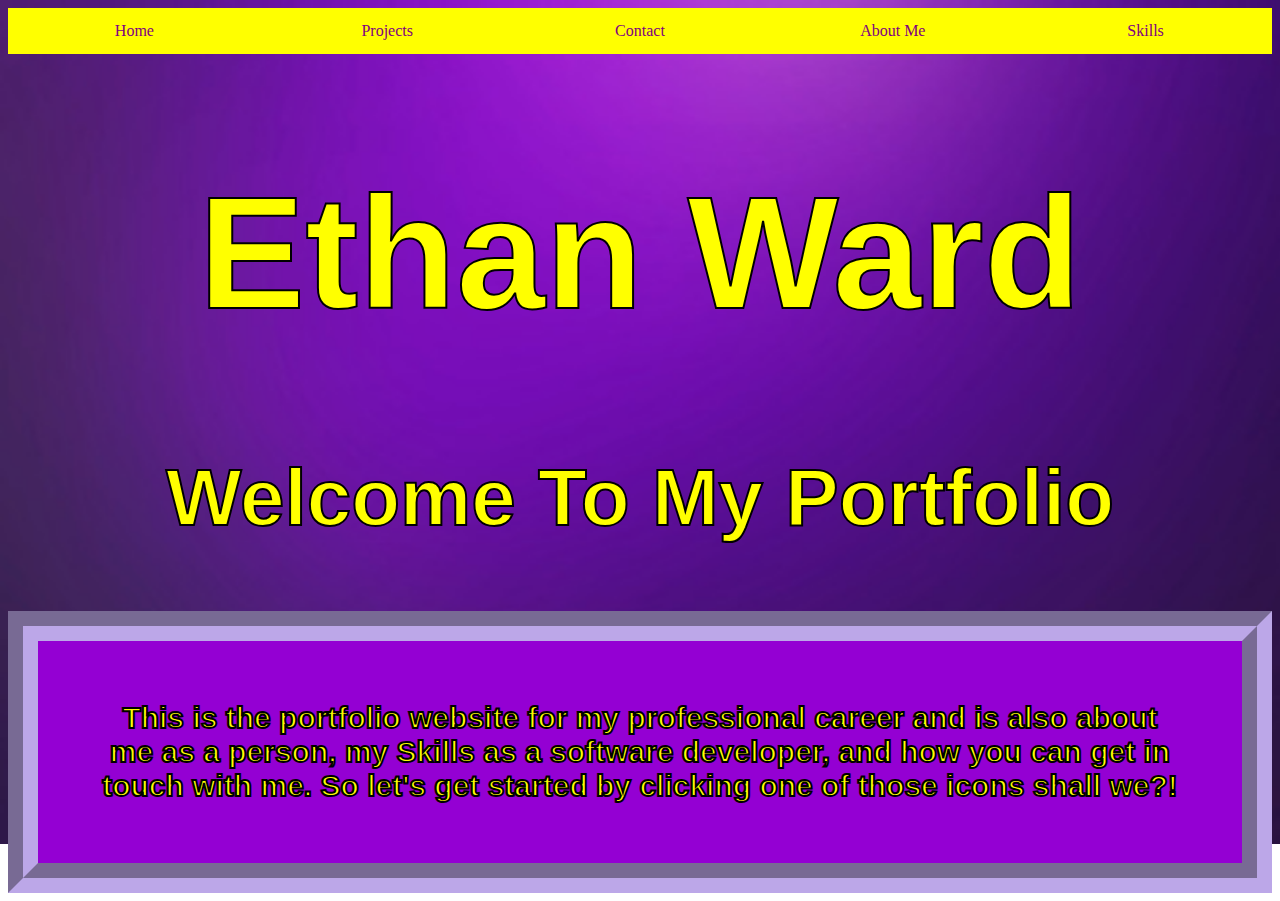
<file: index.html>
<!DOCTYPE html>
<html>
  <head>
    <meta charset="utf-8" />
    <meta name="viewport" content="width=device-width" />
    <title>Portfolio/Ethan Ward</title>
    <link rel="stylesheet" href="style.css" type="text/css" />
  </head>
  <body class="homepage_background">
    <nav class="sticky">
      <a href="index.html">Home</a>
      <a href="projects.html">Projects</a>
      <a href="contact.html">Contact</a>
      <a href="about-me.html">About Me</a>
      <a href="skills.html">Skills</a>
    </nav>
    <h1 class="header_box">Ethan Ward</h1>
    <h2 class="header2_box">Welcome To My Portfolio</h2>
    <p class="paragraph_box">
      This is the portfolio website for my professional career and is also about
      me as a person, my Skills as a software developer, and how you can get in
      touch with me. So let's get started by clicking one of those icons shall
      we?!
    </p>
  </body>
</html>
</file>
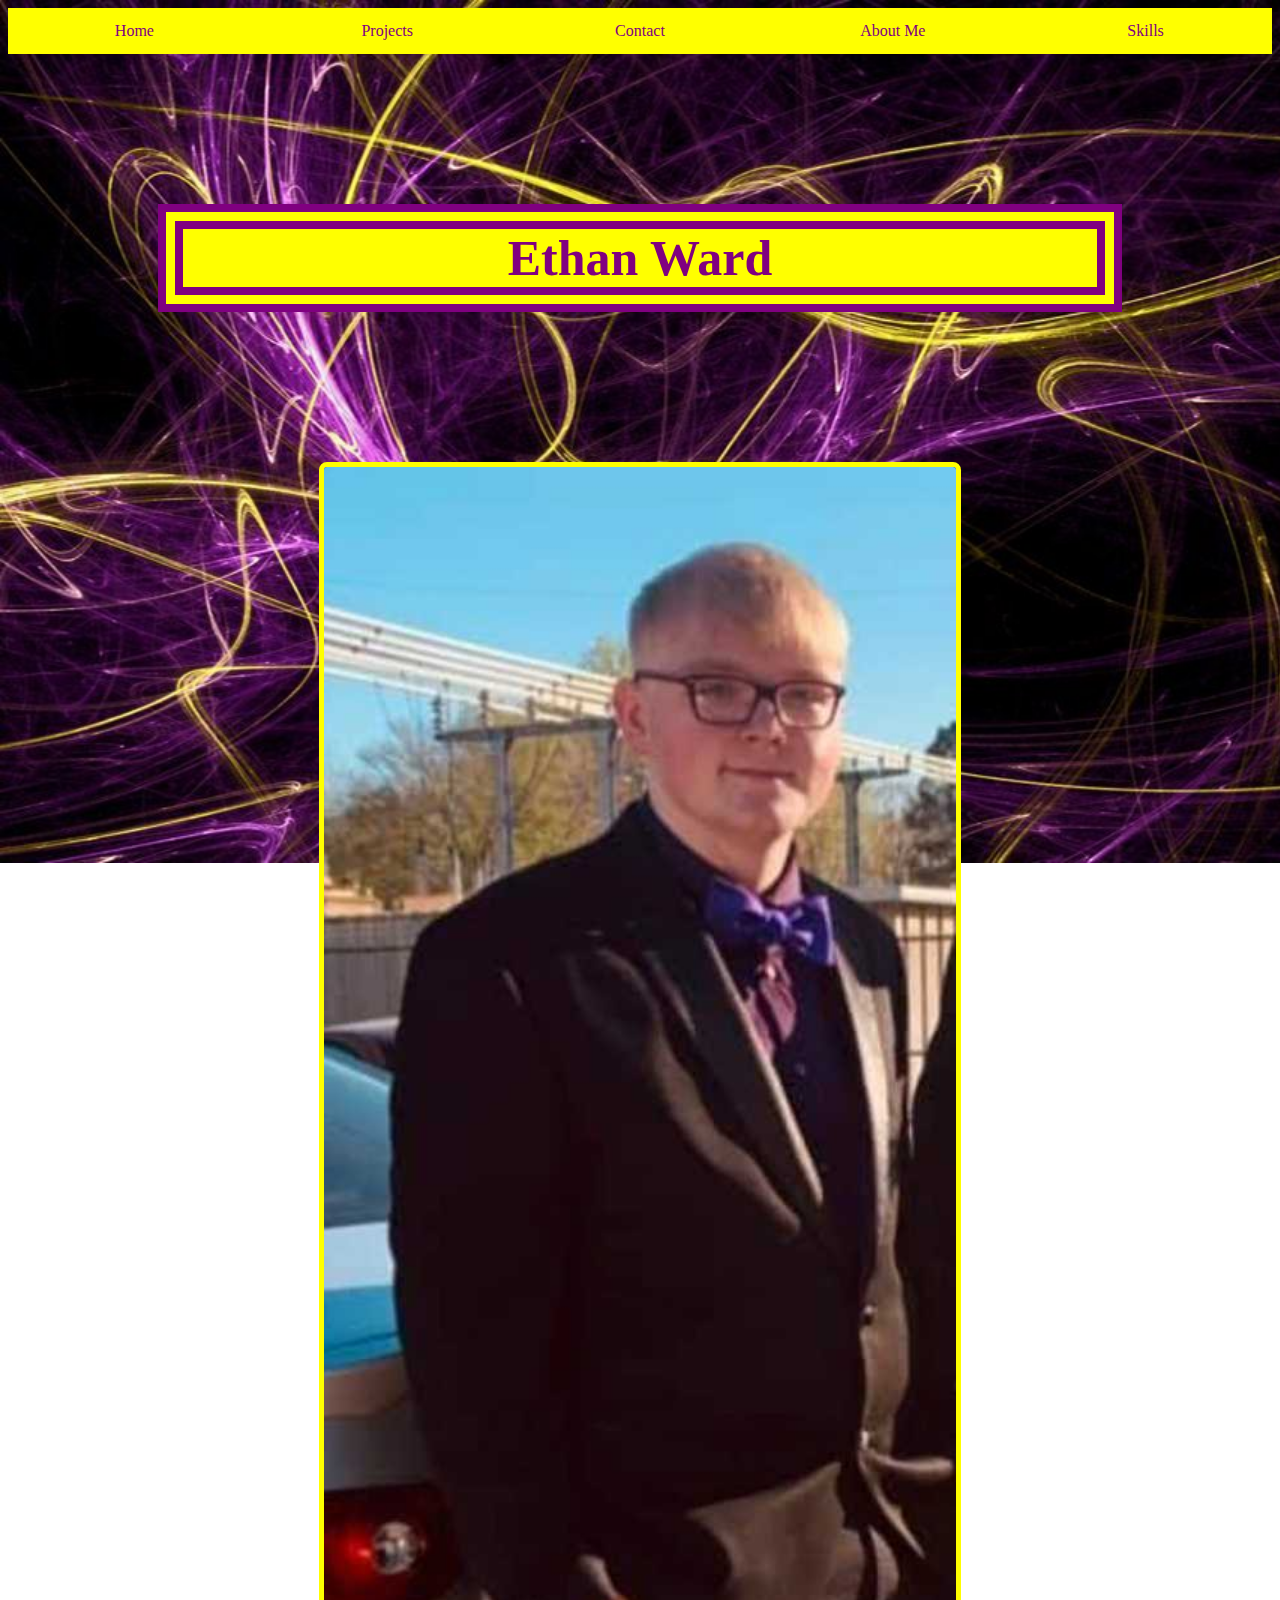
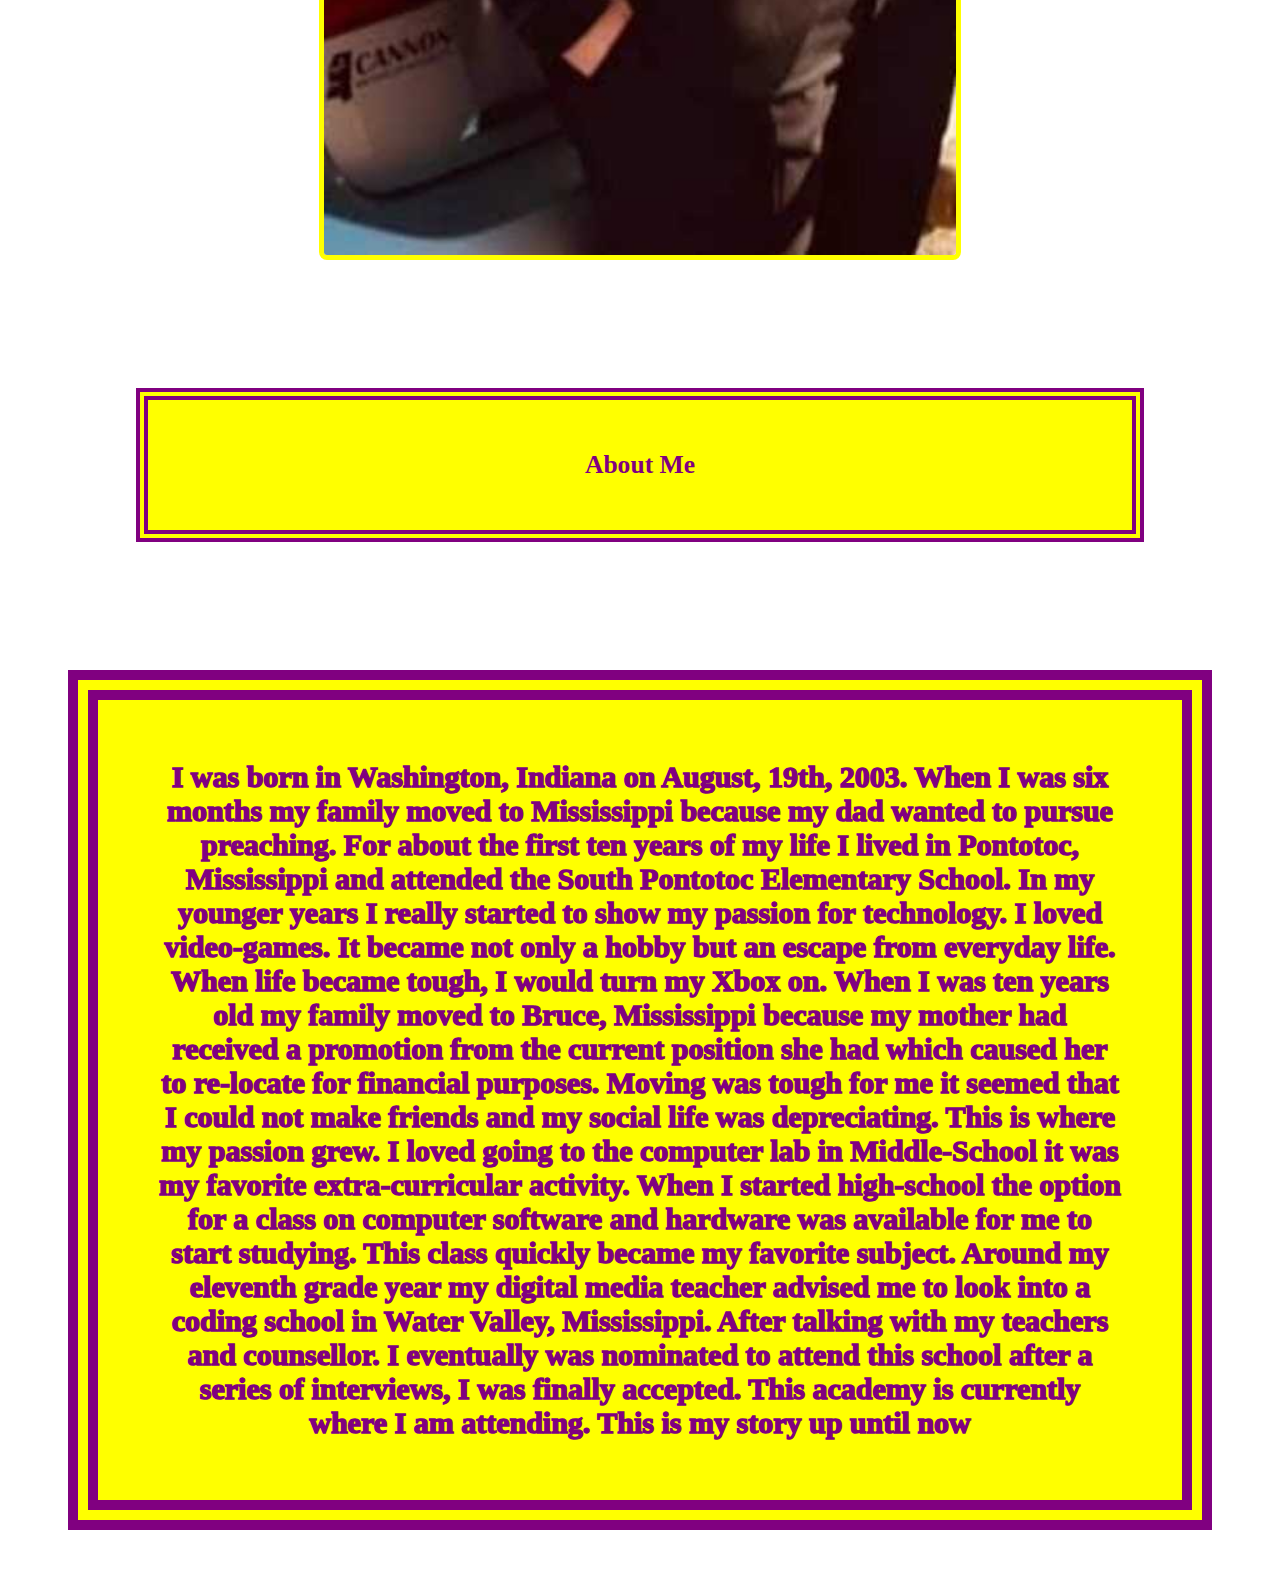
<file: about-me.html>
<!DOCTYPE html>
<html>
  <head>
    <meta charset="utf-8" />
    <meta name="viewport" content="width=device-width" />
    <title>About-Me</title>
    <link href="style.css" rel="stylesheet" type="text/css" />
  </head>
  <body class="aboutme_background">
    <nav class="sticky">
      <a class="active" href="index.html">Home</a>
      <a href="projects.html">Projects</a>
      <a href="contact.html">Contact</a>
      <a href="about-me.html">About Me</a>
      <a href="skills.html">Skills</a>
    </nav>
    <h1 class="ab_me_h1">Ethan Ward</h1>
    <img class="ethan" src="Ethan_Ward.jpg" id="abme-image" />
    <h2 class="ab_me_h2">About Me</h2>
    <p class="abme_paragraph_box">
      I was born in Washington, Indiana on August, 19th, 2003. When I was six
      months my family moved to Mississippi because my dad wanted to pursue
      preaching. For about the first ten years of my life I lived in Pontotoc,
      Mississippi and attended the South Pontotoc Elementary School. In my
      younger years I really started to show my passion for technology. I loved
      video-games. It became not only a hobby but an escape from everyday life.
      When life became tough, I would turn my Xbox on. When I was ten years old
      my family moved to Bruce, Mississippi because my mother had received a
      promotion from the current position she had which caused her to re-locate
      for financial purposes. Moving was tough for me it seemed that I could not
      make friends and my social life was depreciating. This is where my passion
      grew. I loved going to the computer lab in Middle-School it was my
      favorite extra-curricular activity. When I started high-school the option
      for a class on computer software and hardware was available for me to
      start studying. This class quickly became my favorite subject. Around my
      eleventh grade year my digital media teacher advised me to look into a
      coding school in Water Valley, Mississippi. After talking with my teachers
      and counsellor. I eventually was nominated to attend this school after a
      series of interviews, I was finally accepted. This academy is currently
      where I am attending. This is my story up until now
    </p>
  </body>
</html>
</file>
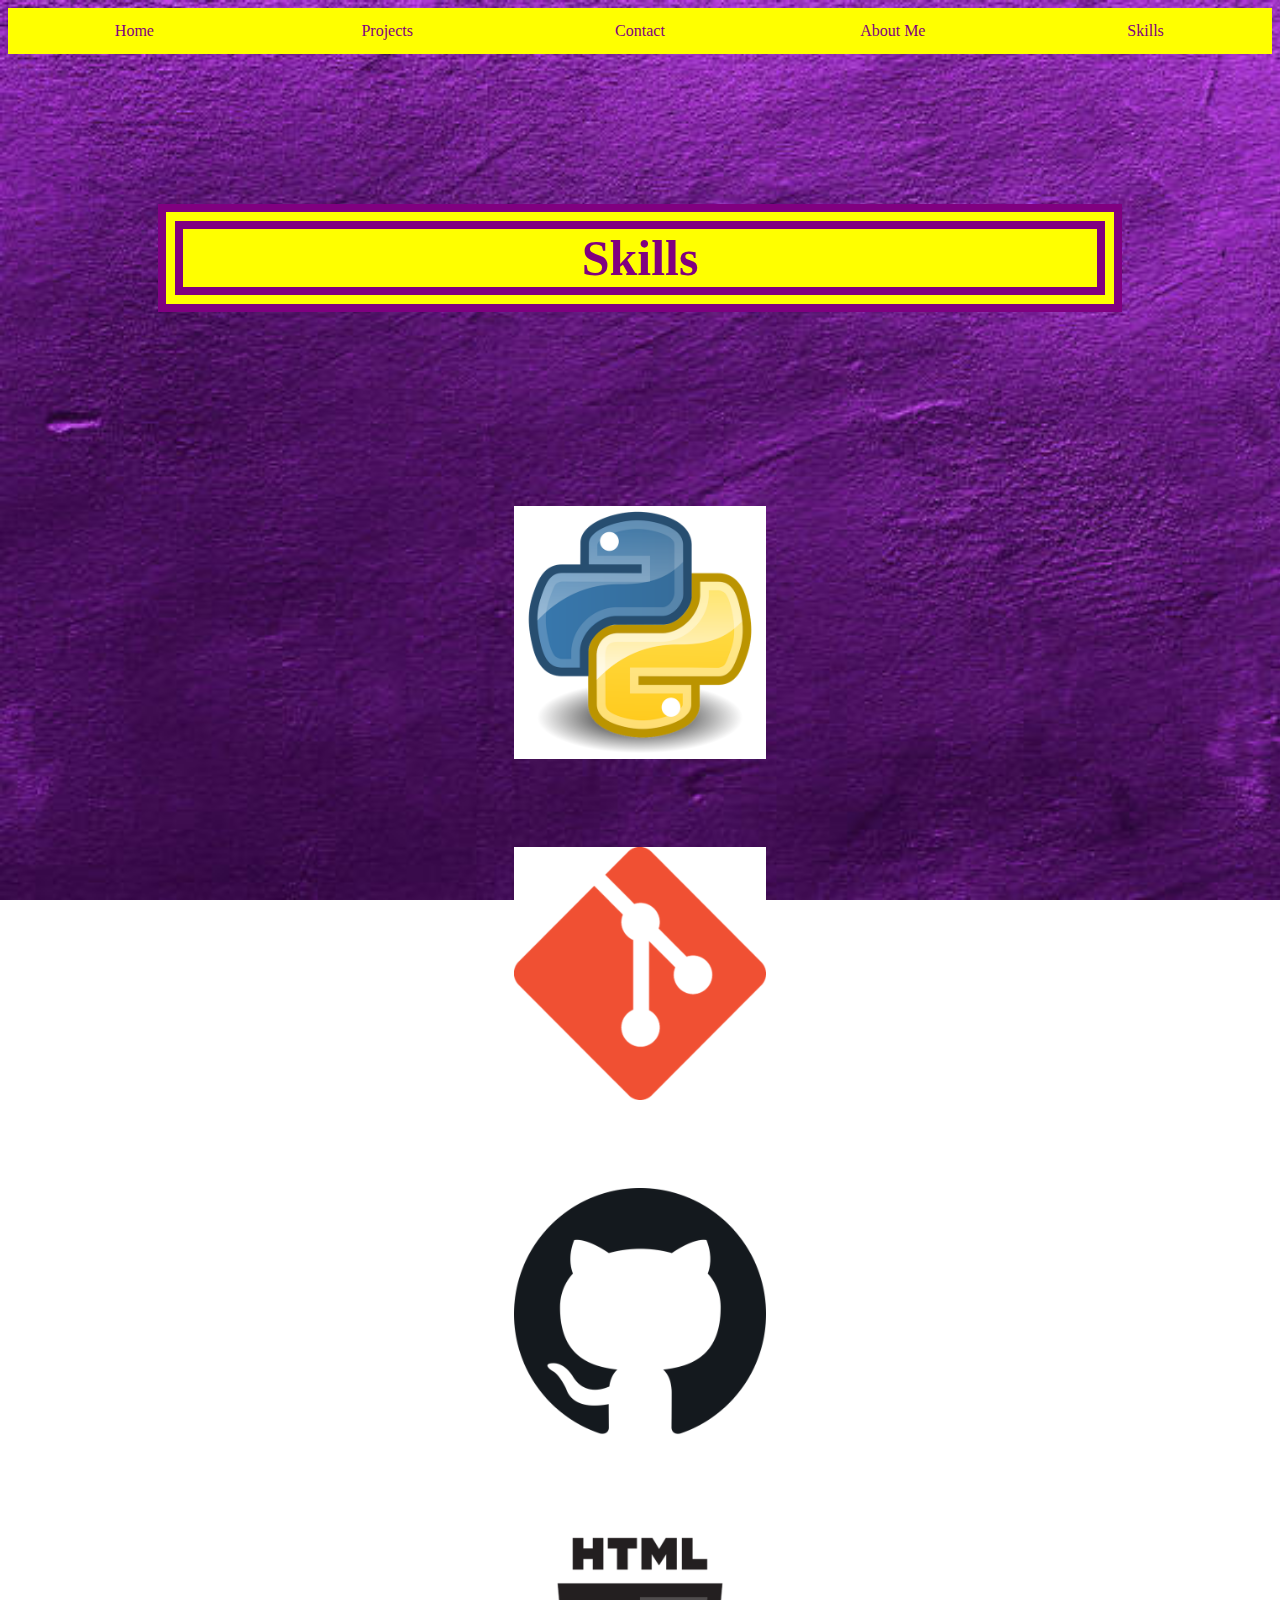
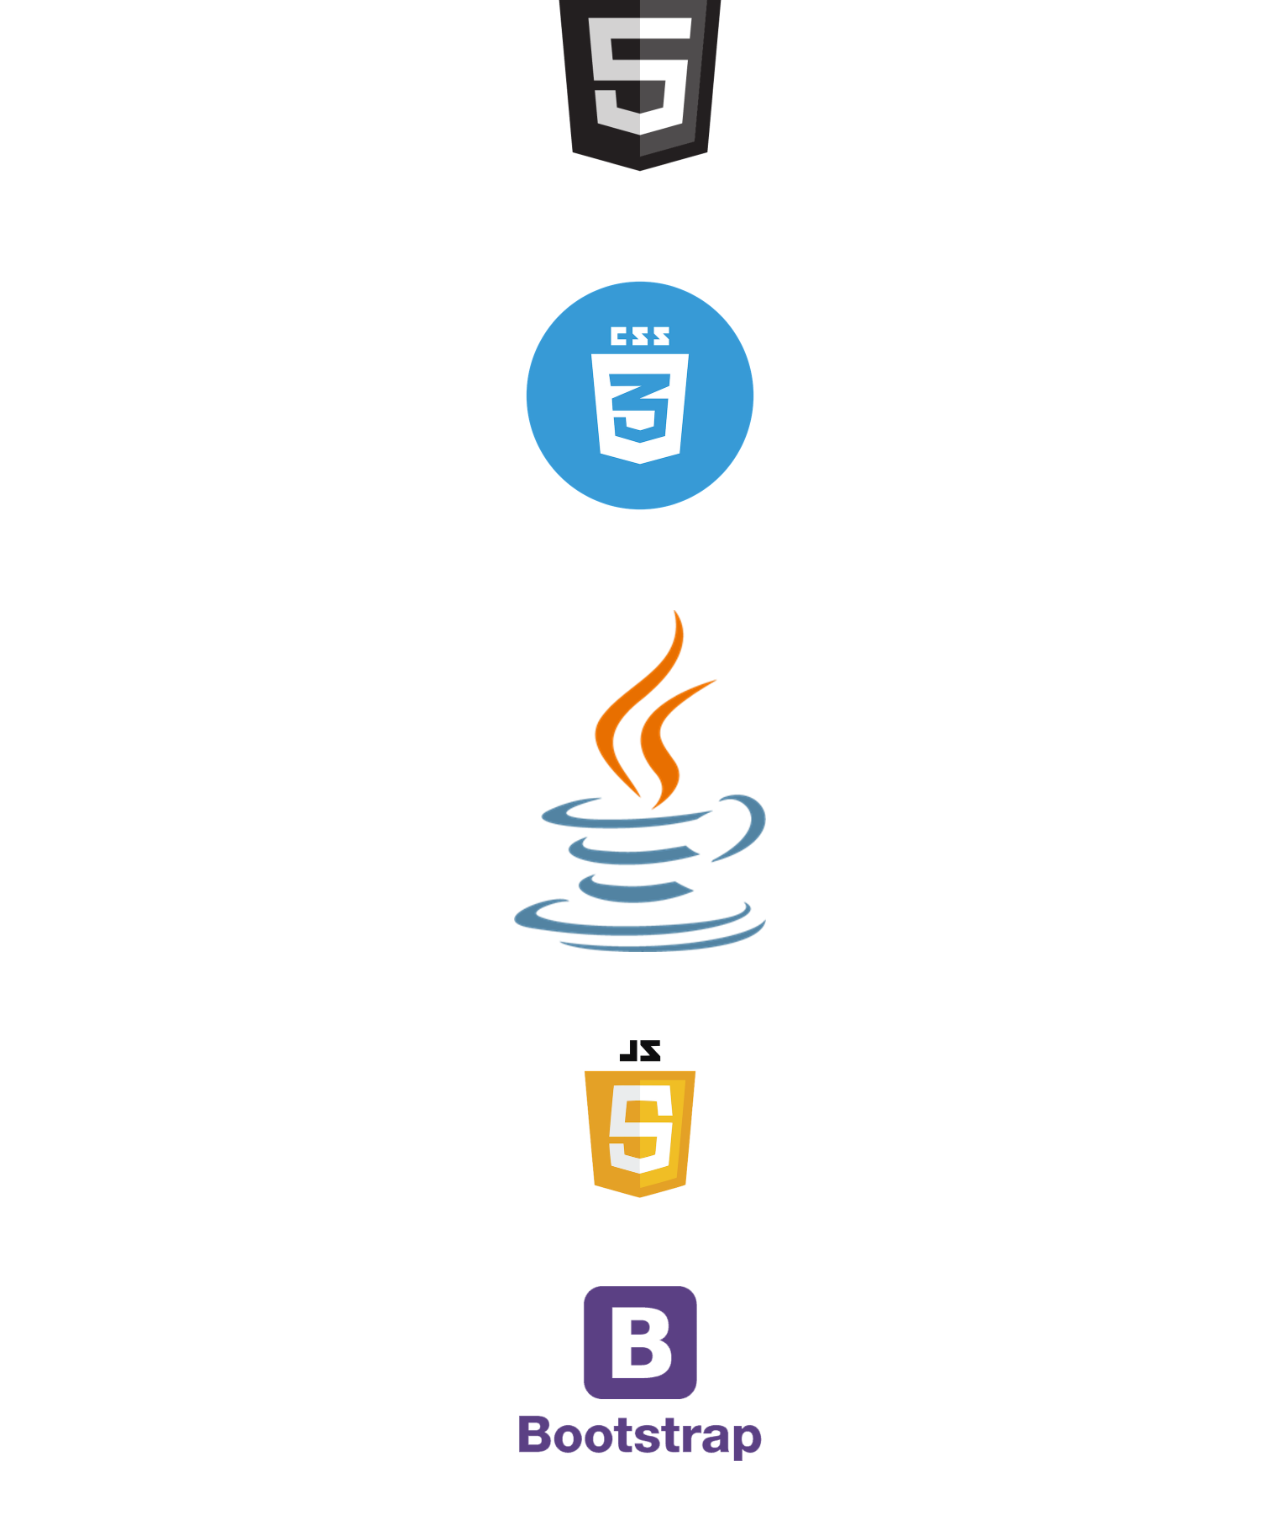
<file: skills.html>
<!DOCTYPE html>
<html>
  <head>
    <meta charset="utf-8" />
    <meta name="viewport" content="width=device-width" />
    <title>Skills</title>
    <link href="style.css" rel="stylesheet" type="text/css" />
  </head>
  <body class="skills_background">
    <nav class="sticky">
      <a href="index.html">Home</a>
      <a href="projects.html">Projects</a>
      <a href="contact.html">Contact</a>
      <a href="about-me.html">About Me</a>
      <a href="skills.html">Skills</a>
    </nav>
    <h1 class="ab_me_h1">Skills</h1>
    <div id="logo-box">
      <a><img src="images/Python.png" alt="Python" class="logo" /></a>
      <a><img src="images/Git.png" alt="Git" class="logo" /></a>
      <a><img src="images/GitHub.png" alt="GitHub" class="logo" /></a>
      <a><img src="images/HTML.png" alt="HTML" class="logo" /></a>
      <a> <img src="images/CSS.png" alt="CSS" class="logo" /></a>
      <a> <img src="images/Java.png" alt="Java" class="logo" /></a>
      <a> <img src="images/JavaScript.png" alt="JavaScript" class="logo" /></a>
      <a
        ><img src="images/Bootstrap-Logo.png" alt="Bootstrap" class="logo"
      /></a>
    </div>
  </body>
</html>
</file>
<file: style.css>
.sticky {
  position: -webkit-sticky;
  position: sticky;
  top: 0;
  display: flex;
  flex-direction: row;
}
nav {
  list-style-type: none;
  margin: 0;
  padding: 0;
  overflow: hidden;
  background-color: yellow;
}

a {
  display: flex;
  color: purple;
  justify-content: center;
  padding: 14px;
  text-decoration: none;
  width: 20%;
}

a:hover {
  background-color: white;
  color: purple;
  text-align: center;
}
.homepage_background {
  background-image: url(images/home-page-background.jpg);
  background-attachment: fixed;
  background-repeat: no-repeat;
  background-size: 1500px;
}
.header_box {
  -webkit-text-stroke-color: black;
  -webkit-text-stroke-width: 2px;
  text-align: center;
  color: yellow;
  font-size: 10em;
  font-weight: bolder;
  font-family: "Franklin Gothic Medium", "Arial Narrow", Arial, sans-serif;
}
.header2_box {
  -webkit-text-stroke-color: black;
  -webkit-text-stroke-width: 2px;
  text-align: center;
  color: yellow;
  font-size: 5em;

  font-weight: bolder;
  font-family: "Franklin Gothic Medium", "Arial Narrow", Arial, sans-serif;
}
.paragraph_box {
  -webkit-text-stroke-color: black;
  -webkit-text-stroke-width: 2px;
  text-shadow: seashell;
  display: flex;
  margin: auto;
  text-align: center;
  border-style: groove;
  border-width: 1em;
  padding: 2em;
  background-color: #9400d3;
  font-weight: bolder;
  font-size: 30px;
  font-family: "Gill Sans", "Gill Sans MT", Calibri, "Trebuchet MS", sans-serif;
  border-color: #bca7e8;
  color: yellow;
}
.aboutme_background {
  background-image: url(images/about_me.jpeg);
  background-attachment: fixed;
  background-repeat: no-repeat;
  background-size: 1500px;
}

.abme_paragraph_box {
  -webkit-text-stroke-color: purple;
  -webkit-text-stroke-width: 1.5px;
  text-shadow: seashell;
  display: flex;
  margin: 2em;
  text-align: center;
  border-style: double;
  border-width: 1em;
  padding: 2em;
  background-color: yellow;
  font-weight: bolder;
  font-size: 30px;
  font-family: "Times New Roman", Times, serif;
  border-color: purple;
  color: purple;
}
.ab_me_h1 {
  margin: 3em;
  text-align: center;
  border-style: double;
  border-width: 0.5em;
  padding-left: 25px;
  padding-right: 25px;
  border-color: purple;
  background-color: yellow;
  color: purple;
  font-family: "Times New Roman", Times, serif;
  font-size: 50px;
  font-weight: bolder;
}
.ab_me_h2 {
  margin: 5em;
  text-align: center;
  border-style: double;
  border-width: 0.5em;
  padding: 50px;
  border-color: purple;
  background-color: yellow;
  color: purple;
  font-family: "Times New Roman", Times, serif;
  font-size: 2vw;
  font-weight: bolder;
}
.ethan {
  display: block;
  margin-left: auto;
  margin-right: auto;
  width: 50%;
  border-style: solid;
  border-color: yellow;
  border-width: 5px;
  border-radius: 8px;
}
.project_background {
  background-image: url(images/project_back.png);
  background-attachment: fixed;
  background-repeat: no-repeat;
  background-size: 1500px;
}
.contact_background {
  background-image: url(images/contact_back.png);
  background-attachment: fixed;
  background-repeat: no-repeat;
  background-size: 1500px;
}
.skills_background {
  background-image: url(images/skills_back.jpeg);
  background-attachment: fixed;
  background-repeat: no-repeat;
  background-size: cover;
}
.skills_h {
  -webkit-text-stroke-color: black;
  -webkit-text-stroke-width: 1.5px;
  text-align: center;
  margin: auto;
  color: green;
  background-color: white;
  border-style: groove;
  border-color: teal;
  width: 10em;
  border-width: 0.5em;
  margin-left: auto;
  margin-right: auto;
  padding: 0.6em;
  font-family: "Franklin Gothic Medium", "Arial Narrow", Arial, sans-serif;
  font-size: 5em;
  font-weight: bolder;
}

.logo {
  display: flex;
  align-content: center;
  margin: 30px;
  width: 100%;
  height: auto;
  background-color: white;
}
#logo-box {
  display: flex;
  flex-direction: column;
  align-items: center;
}
.project_paragraph_box {
  display: flex;
  justify-content: center;
  font-size: 100%;
  color: purple;
  text-align: center;
  align-items: center;
  border-color: yellow;
  border-style: groove;
  background-color: yellow;
  border-width: 100;
  margin-bottom: 3em;
  margin-left: 1em;
  margin-right: 1em;
}
.project_paragraph_box img {
  width: 600px;
  border-style: groove;
  border-color: yellow;
  background-color: lavender;
  align-items: center;
}

/*Contact Styling*/
#contact-title {
  margin-top: 3em;
  margin-bottom: 2em;
  margin-left: 3em;
  margin-right: 3em;
  text-align: center;
  border-style: double;
  border-width: 0.5em;
  padding-left: 25px;
  padding-right: 25px;
  border-color: purple;
  background-color: yellow;
  color: purple;
  font-family: "Times New Roman", Times, serif;
  font-size: 50px;
  font-weight: bolder;
}
.contact {
  display: flex;
  justify-content: center;
  background-color: yellow;
  border-color: purple;
  border-style: double;
  border-width: 10px;
  padding: 2em;
  margin-top: 2em;
  font-size: 2em;
}
#email1 {
  font-size: 20px;
  border-style: groove;
  border-color: purple;
  border-width: 10px;
}

@media screen and (max-width: 1000px) {
}
</file>
